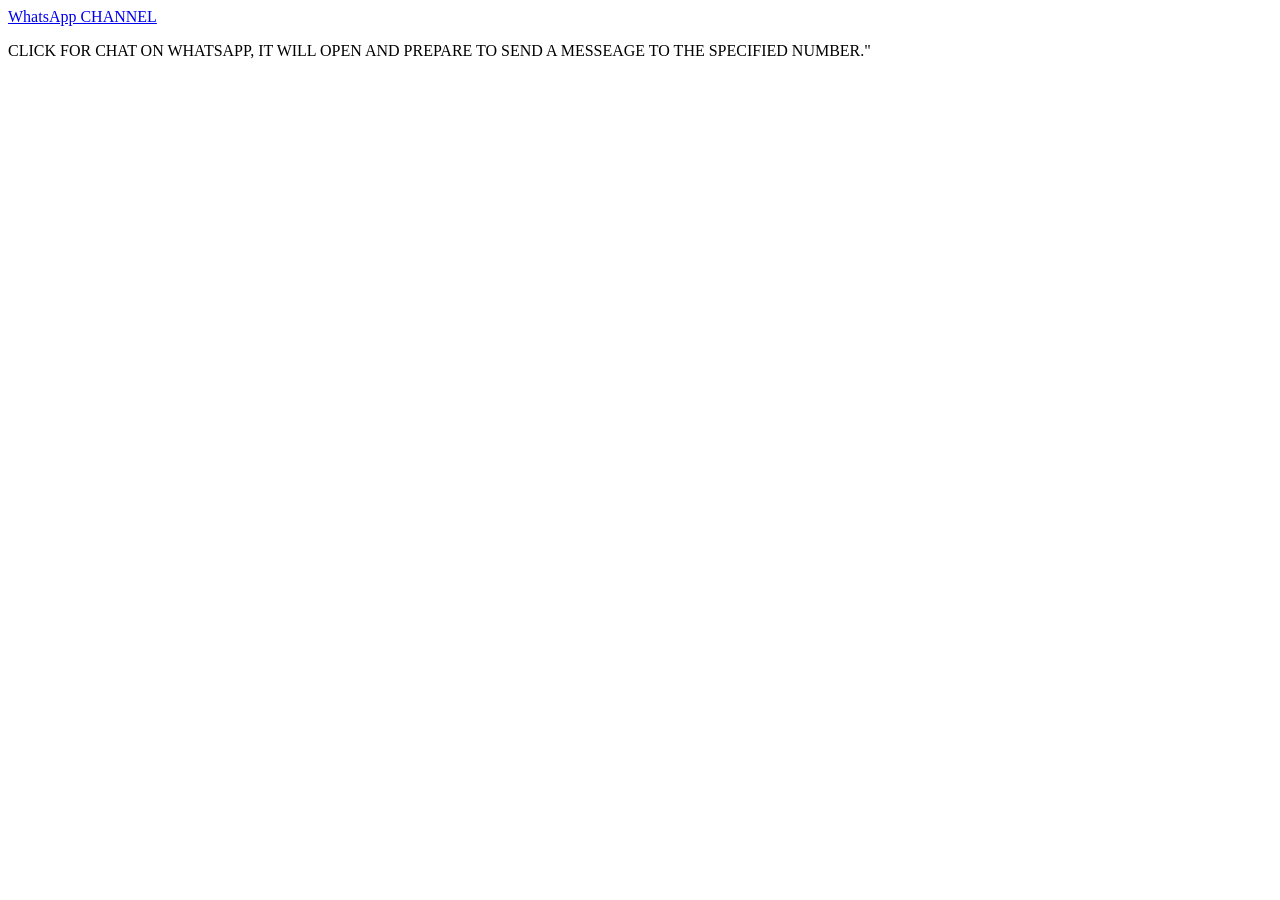
<file: ch.html>
<!DOCTYPE html>
<html>
<head>
    <title> for WhatsApp </title>
</head>
<body>

    <a href="https://api.whatsapp.com/send?phone=15817019840&text=8SK4P4" target="_blank">
        WhatsApp CHANNEL 
    </a>

    <p>CLICK FOR CHAT ON WHATSAPP, IT WILL OPEN AND PREPARE TO SEND A MESSEAGE TO THE SPECIFIED  NUMBER." </p>

</body>
</html>
</file>
